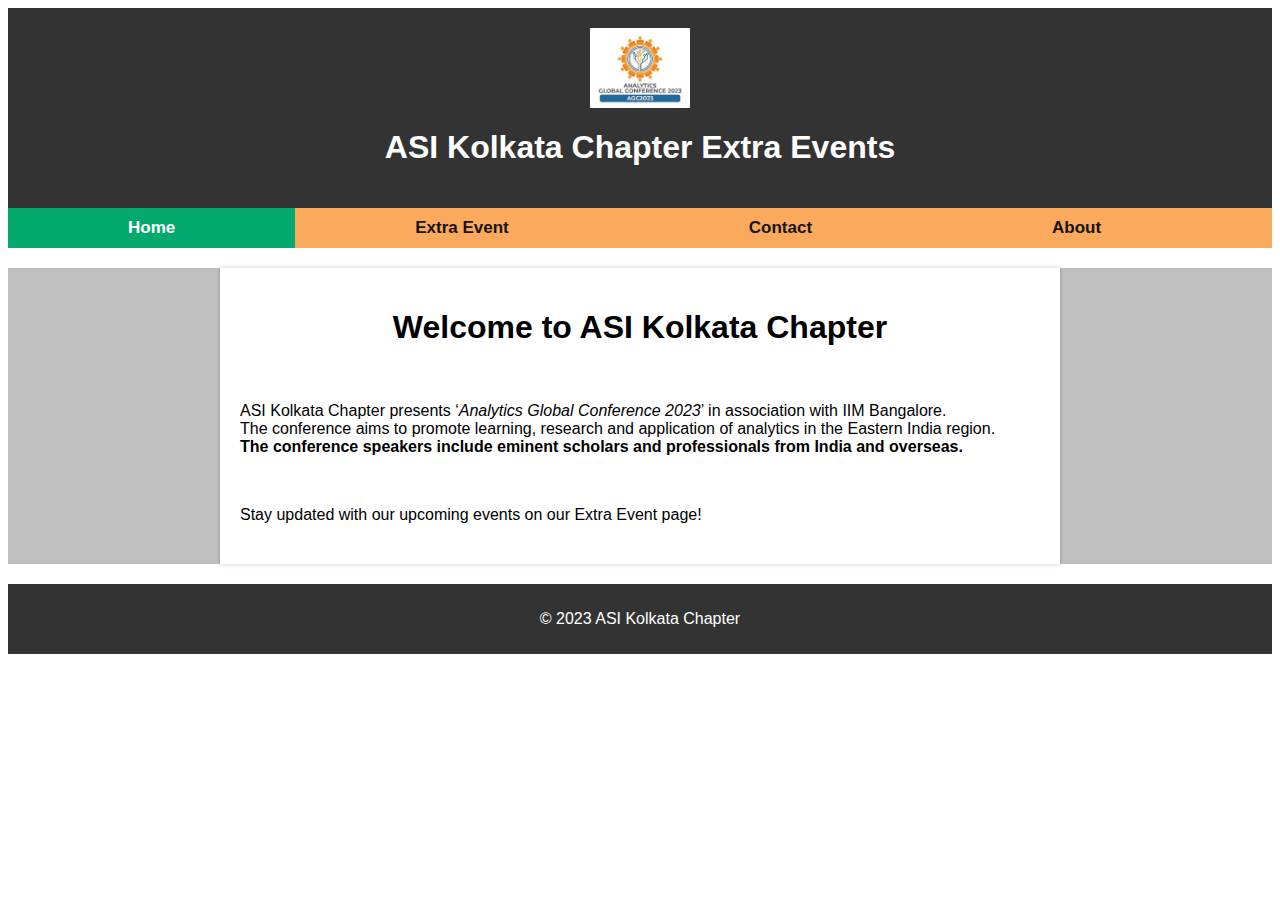
<file: index.html>
<!DOCTYPE html>
<html lang="en">
<head>
    <meta charset="UTF-8">
    <meta name="viewport" content="width=device-width, initial-scale=1.0">
     <link rel="stylesheet" href="style.css">
    <title>ASI Kolkata Chapter Extra Events</title>
</head>
<body>
    <header>
        <div class="logo1">
            <img src="a.png" alt="ASi logo" style="width:100px;height:80px;" align="center"></div>
        <h1>ASI Kolkata Chapter Extra Events</h1>
    </header>
    <div class="topnav">
        <a class="active" href="#home">Home</a>
        <a href="Extra_Event.html">Extra Event</a>
        <a href="contactus.html">Contact</a>
        <a href="about.html">About</a>
      </div>
      <div class="contact">
    <main>
        

       
        <section id="home">
            <h1 align="center">Welcome to ASI Kolkata Chapter</h1>
        <br>
        <P>ASI Kolkata Chapter presents ‘<i>Analytics Global Conference 2023</i>’ in association with IIM Bangalore.<br>
            The conference aims to promote learning, research and application of analytics in the Eastern India region.<br>
            <b> The conference speakers include eminent scholars and professionals from India and overseas.</b> </P>
    <br>
            <p>Stay updated with our upcoming events on our Extra Event page!</p>
        </section>
    
    </main>
</div>


    <footer>
        <p>&copy; 2023 ASI Kolkata Chapter</p>
    </footer>
    <script src="script.js"></script>
</body>
</html>
</file>
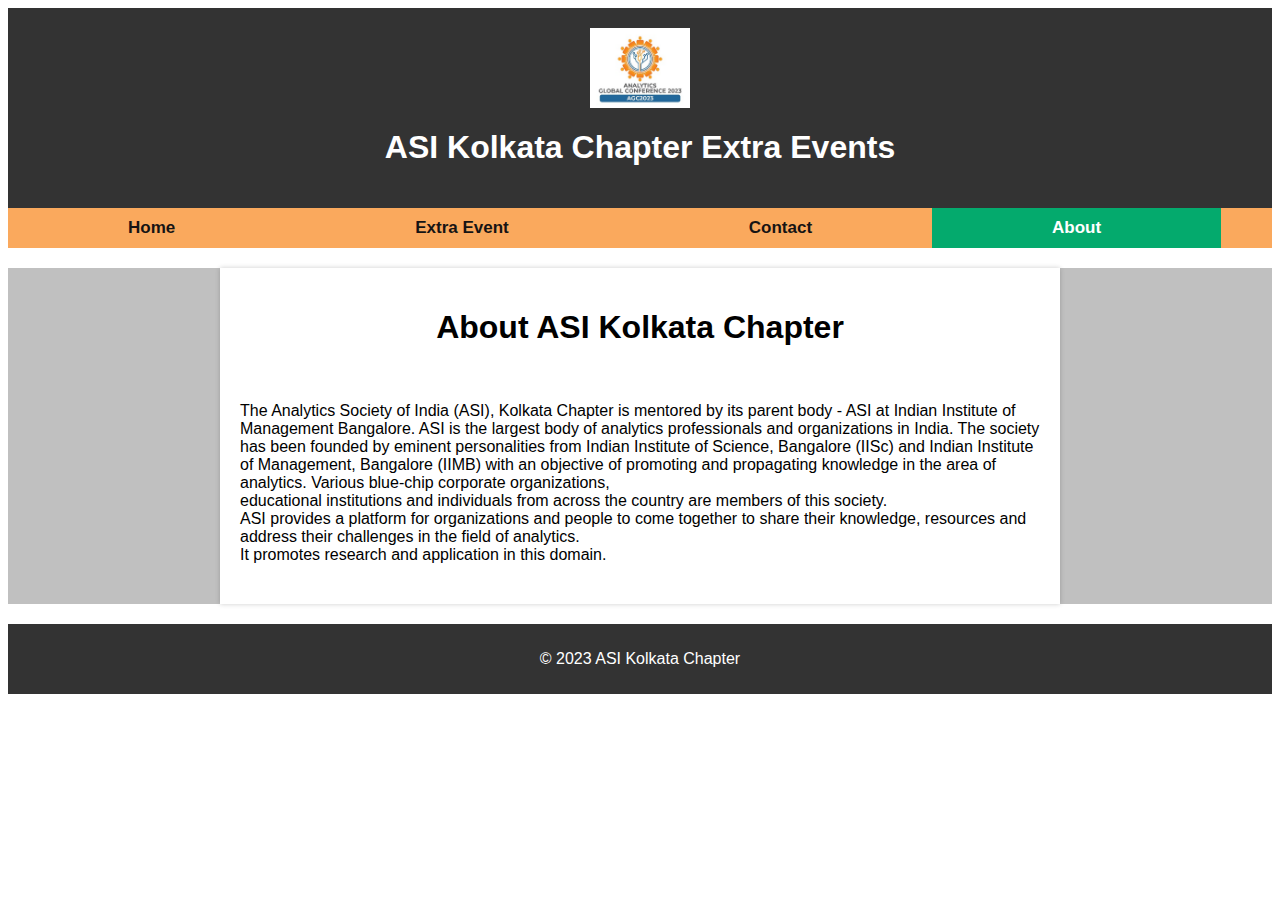
<file: about.html>
<!DOCTYPE html>
<html lang="en">
<head>
    <meta charset="UTF-8">
    <meta name="viewport" content="width=device-width, initial-scale=1.0">
     <link rel="stylesheet" href="style.css">
    <title>ASI Kolkata Chapter Extra Events</title>
</head>
<body>
    <header>
        <div class="logo1">
            <img src="a.png" alt="ASi logo" style="width:100px;height:80px;" align="center"></div>
        <h1>ASI Kolkata Chapter Extra Events</h1>
    </header>
    <div class="topnav">
        <a href="index.html">Home</a>
        <a href="Extra_Event.html">Extra Event</a>
        <a href="contactus.html">Contact</a>
        <a class="active" href="#about">About</a>
      </div>
    <div class="contact">

    
      <main>
        <section id="about">
            <h1 align="center">About ASI Kolkata Chapter</h1>
        <br>
        <p>The Analytics Society of India (ASI), Kolkata Chapter is mentored by its parent body - ASI at Indian Institute of Management Bangalore. ASI is the largest body of analytics professionals and organizations in India. The society has been founded by eminent personalities from Indian Institute of Science, Bangalore (IISc) and Indian Institute of Management, Bangalore (IIMB) with an objective of promoting and propagating knowledge in the area of analytics. Various blue-chip corporate organizations,<br>
            educational institutions and individuals from across the country are members of this society. <br>
            ASI provides a platform for organizations and people to come together to share their knowledge, resources and address their challenges in the field of analytics.<br>
            It promotes research and application in this domain.
   
   
       </p>
        </section>
       
    </main>
</div>
    <footer>
        <p>&copy; 2023 ASI Kolkata Chapter</p>
    </footer>

</body>
</html>
</file>
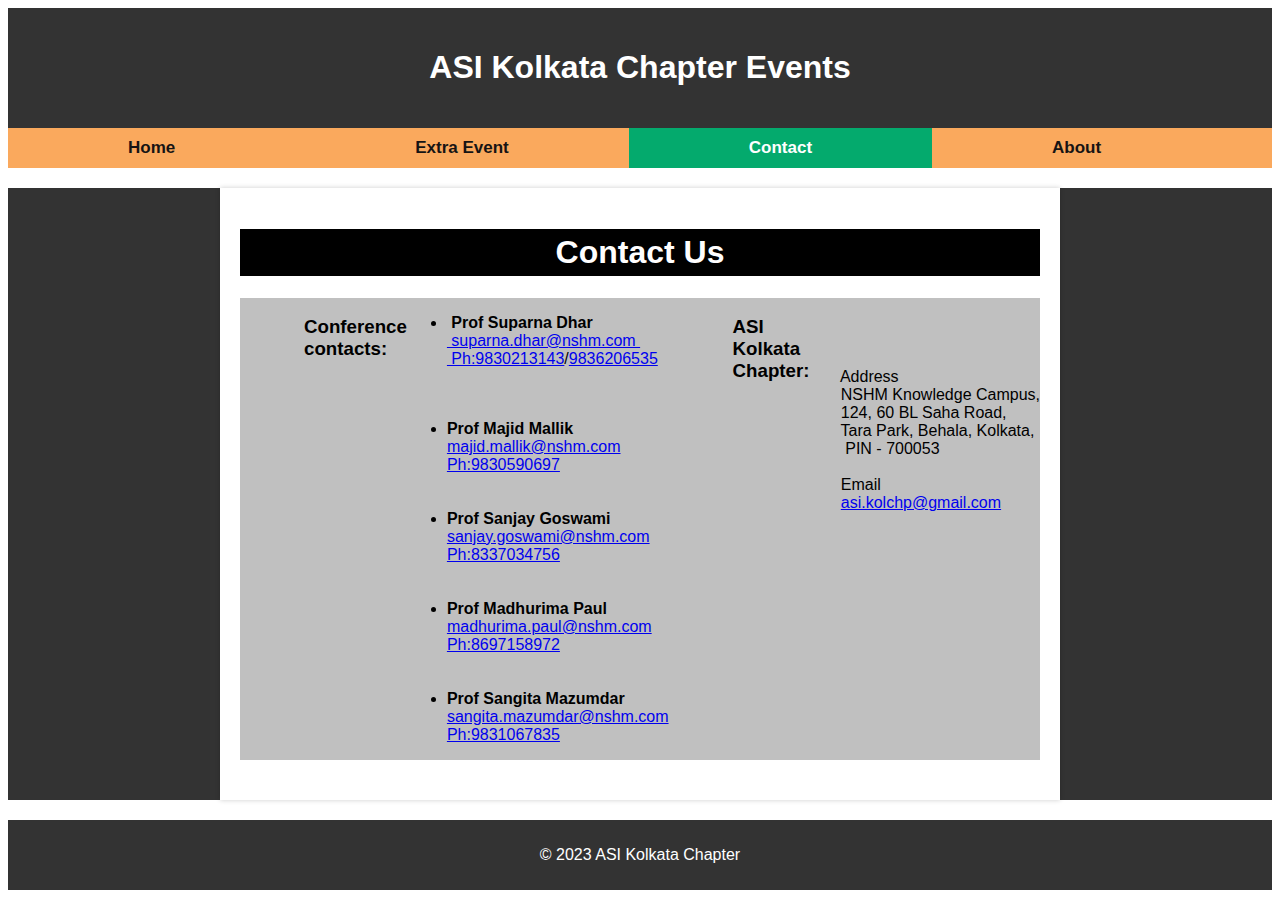
<file: contactus.html>
<!DOCTYPE html>
<html lang="en">
<head>
    <meta charset="UTF-8">
    <meta name="viewport" content="width=device-width, initial-scale=1.0">
     <link rel="stylesheet" href="style.css">
    <title>ASI Kolkata Chapter Events</title>

</head>
<body>
    <header>
        <h1>ASI Kolkata Chapter Events</h1>
    </header>
    <div class="topnav">
        <a href="index.html">Home</a>
        <a href="Extra_Event.html">Extra Event</a>
        <a class="active" href="#contact">Contact</a>
        <a href="about.html">About</a>
      </div>

      <div class="clo">
<main>

  

    
    <section id="contact_us">
        <h1 style="color: rgb(255, 254, 254);padding:5px;background-color: black;" align="center">Contact Us</h1>
        <div class="contact" style="display: flex;">
            <h3 style="color: black;margin-left: 8%;">Conference contacts: </h3>

            <div class="ASI_contact">
                <ul>

              <li><pre><b> Prof Suparna Dhar </b>
<a href="mailto:suparna.dhar@nshm.com "> suparna.dhar@nshm.com </a> 
<a href="tel:+919830213143"> Ph:9830213143</a>/<a href="tel:+919836206535">9836206535</a>
</li><br><br>
                
<li>
    <b> Prof Majid Mallik</b><br>
    <a href="mailto:majid.mallik@nshm.com"> majid.mallik@nshm.com</a><br>
    <a href="tel:+919830590697"> Ph:9830590697</a>
</li><br><br>
    <li>
        <b> Prof Sanjay Goswami</b><br>
        <a href="mailto:sanjay.goswami@nshm.com"> sanjay.goswami@nshm.com</a><br>
        <a href="tel:+918337034756"> Ph:8337034756</a>
        
    </li><br><br>
<li>
    <b> Prof Madhurima Paul</b><br>
    <a href="mailto:madhurima.paul@nshm.com"> madhurima.paul@nshm.com</a><br>
    <a href="tel:+918697158972"> Ph:8697158972</a>
    
</li><br><br>
<li>
    <b> Prof Sangita Mazumdar</b><br>
    <a href="mailto:sangita.mazumdar@nshm.com"> sangita.mazumdar@nshm.com</a><br>
    <a href="tel:+919831067835"> Ph:9831067835</a>
    </pre>
</li>
</ul>
            </div>
            <h3 style="color: black;margin-left: 8%;">ASI Kolkata Chapter: </h3>
            
            <div class="ASI_contact">
                <pre>



    Address
    NSHM Knowledge Campus,
    124, 60 BL Saha Road, 
    Tara Park, Behala, Kolkata,
     PIN - 700053
        
    Email
    <a href="mailto: asi.kolchp@gmail.com">asi.kolchp@gmail.com</a>
</div>
</main>
</div>
<footer>
    <p>&copy; 2023 ASI Kolkata Chapter</p>
</footer>
</body>
</html>
</file>
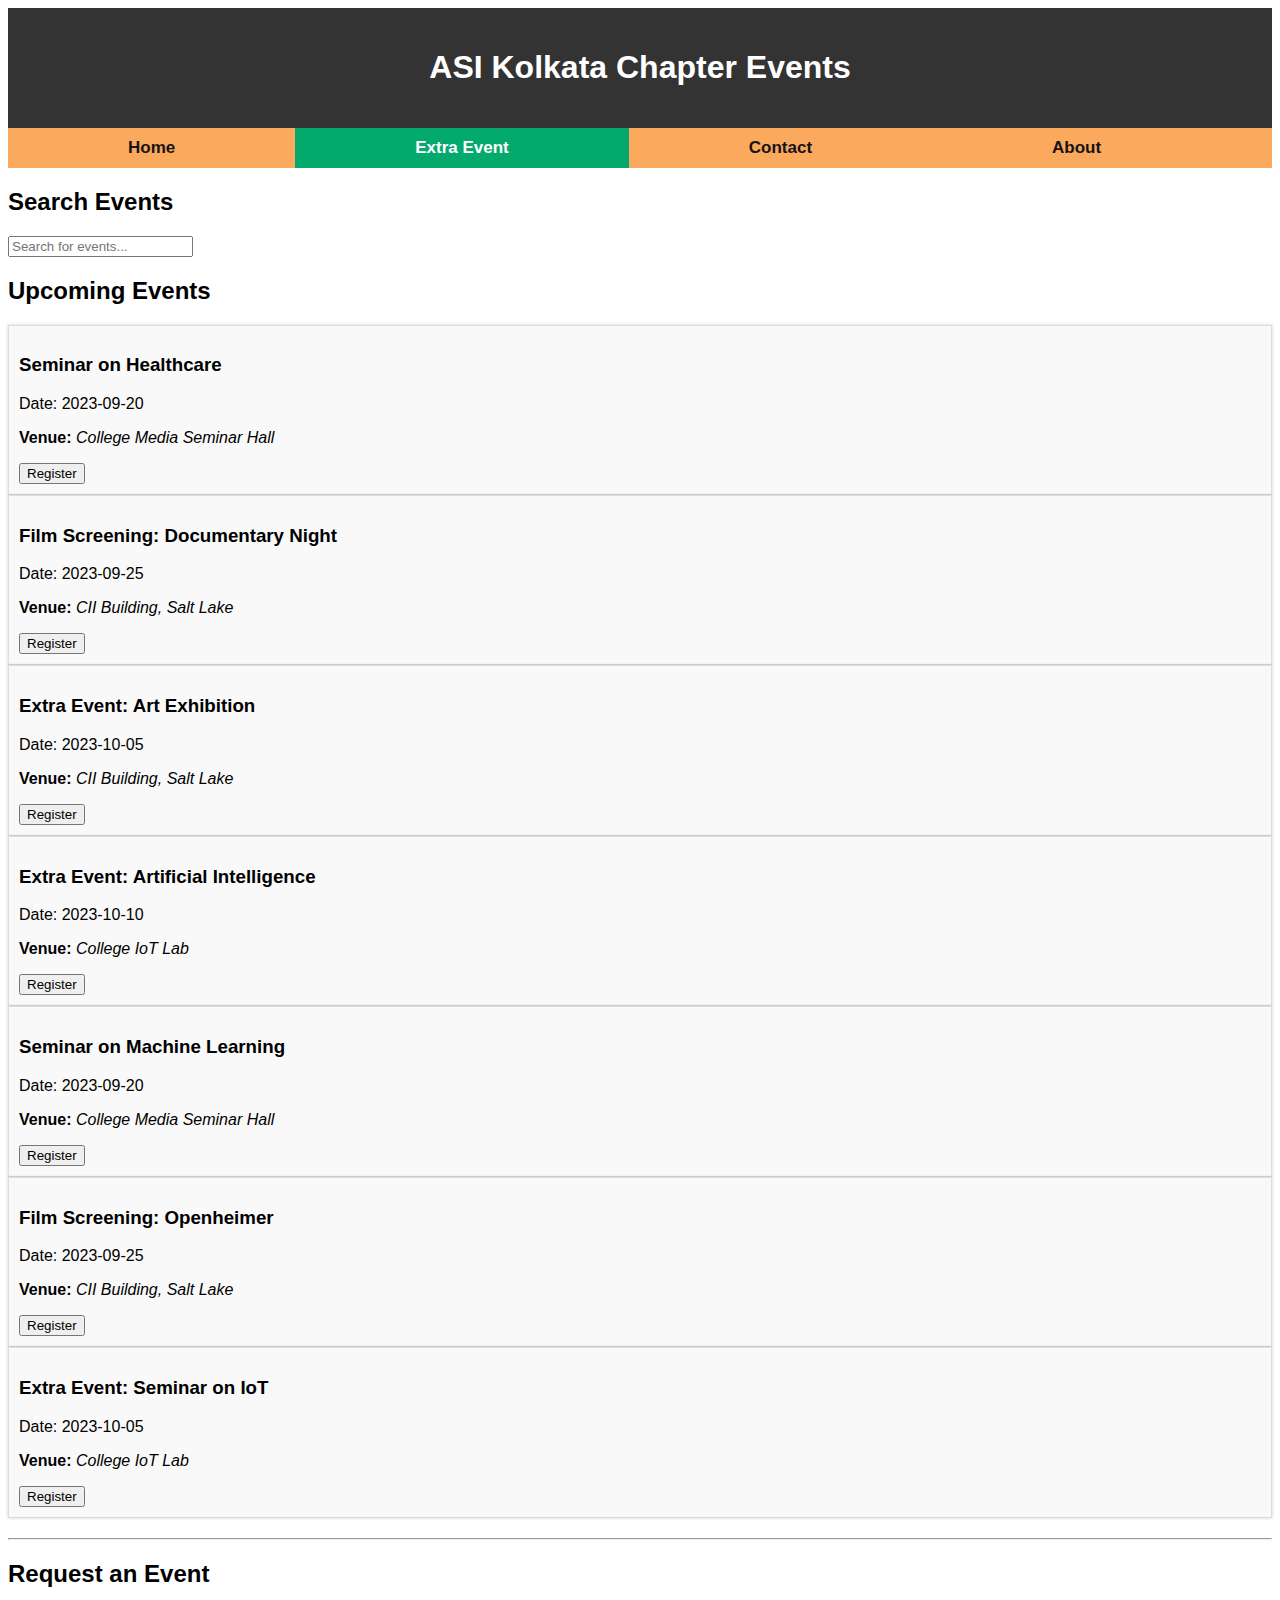
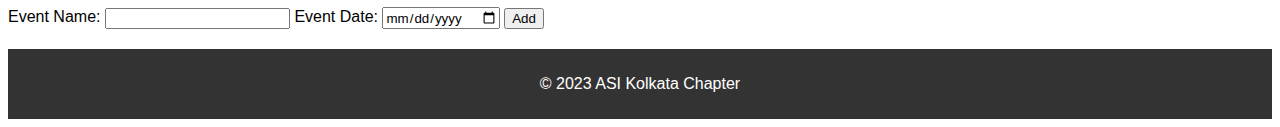
<file: Extra_Event.html>
<!DOCTYPE html>
<html lang="en">
<head>
    <meta charset="UTF-8">
    <meta name="viewport" content="width=device-width, initial-scale=1.0">
     <link rel="stylesheet" href="style.css">
    <title>ASI Kolkata Chapter Events</title>
</head>
<body>
    <header>
        <h1>ASI Kolkata Chapter Events</h1>
    </header>
    <div class="topnav">
        <a href="index.html">Home</a>
        <a class="active" href="#Extra_Event">Extra Event</a>
        <a href="contactus.html">Contact</a>
        <a href="about.html">About</a>
      </div>

      <section id="eventSearch">
        <h2>Search Events</h2>
        <input type="text" id="searchInput" placeholder="Search for events...">
    </section>
    <!-- <div class="event-card">
        <h3>${event.name}</h3>
        <p>Date: ${event.date}</p>
        <button class="register-button">Register</button>
    </div> -->
    <section id="events">
        <h2>Upcoming Events</h2>
        <div id="eventCards"></div>
    </section>
    <hr>
    <section id="addEvent">
        <h2>Request an Event </h2>
        <form id="eventForm">
            <label for="eventName">Event Name:</label>
            <input type="text" id="eventName" required>
            
            <label for="eventDate">Event Date:</label>
            <input type="date" id="eventDate" required>
            
            <button type="submit">Add</button>
        </form>
    </section>
 
    <footer>
        <p>&copy; 2023 ASI Kolkata Chapter</p>
    </footer>
    <script src="script.js"></script>
</body>
</html>
</file>
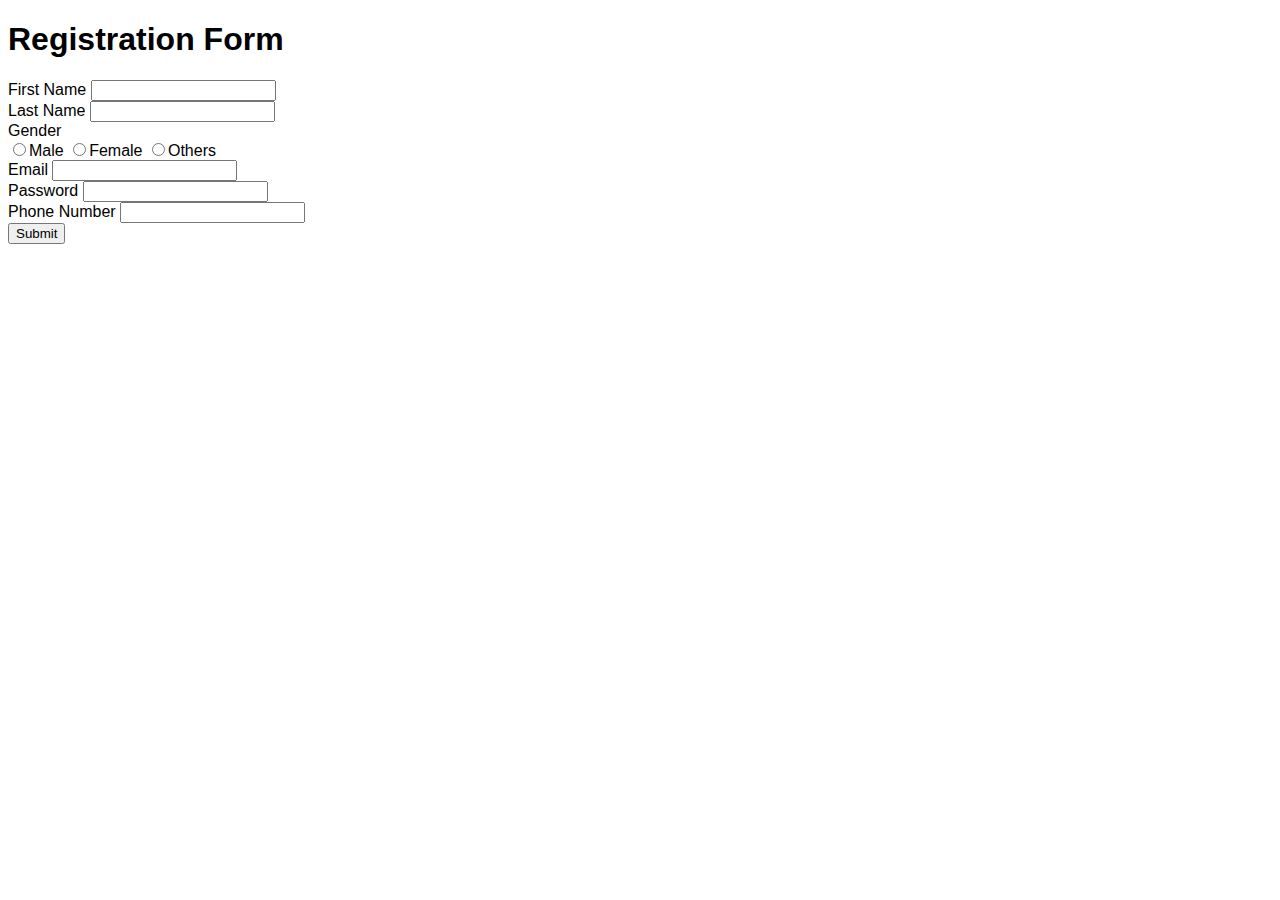
<file: register.html>
<!DOCTYPE html>
<html>
  <head>
    <title>Registration Page</title>
    <link rel="stylesheet" type="text/css" href="style.css" />
  </head>
  <body>
    <form>
      <table>
        <tr>

      <div class="container">
      <div class="row col-md-6 col-md-offset-3">
        <div class="panel panel-primary">
          <div class="panel-heading text-center">
            <h1>Registration Form</h1>
          </div>
          <div class="panel-body">
            <form action="connect.php" method="post">
              <div class="form-group">
                <label for="firstName">First Name</label>
                <input
                  type="text"
                  class="form-control"
                  id="firstName"
                  name="firstName"
                />
              </div>
              <div class="form-group">
                <label for="lastName">Last Name</label>
                <input
                  type="text"
                  class="form-control"
                  id="lastName"
                  name="lastName"
                />
              </div>
              <div class="form-group">
                <label for="gender">Gender</label>
                <div>
                  <label for="male" class="radio-inline"
                    ><input
                      type="radio"
                      name="gender"
                      value="m"
                      id="male"
                    />Male</label
                  >
                  <label for="female" class="radio-inline"
                    ><input
                      type="radio"
                      name="gender"
                      value="f"
                      id="female"
                    />Female</label
                  >
                  <label for="others" class="radio-inline"
                    ><input
                      type="radio"
                      name="gender"
                      value="o"
                      id="others"
                    />Others</label
                  >
                </div>
              </div>
              <div class="form-group">
                <label for="email">Email</label>
                <input
                  type="text"
                  class="form-control"
                  id="email"
                  name="email"
                />
              </div>
              <div class="form-group">
                <label for="password">Password</label>
                <input
                  type="password"
                  class="form-control"
                  id="password"
                  name="password"
                />
              </div>
              <div class="form-group">
                <label for="number">Phone Number</label>
                <input
                  type="number"
                  class="form-control"
                  id="number"
                  name="number"
                />
              </div>
              <input type="submit" class="btn btn-primary" />
            </form>
          </div>
          
        </div>
      </div>
    </div>
    
  
</div>
</tr>
</table>
</form>
  </body>
</html>
</file>
<file: style.css>
.title{
    font-weight: bolder;
    padding-left: 50px;
    text-align: center;


}

.topnav {
    background-color:rgba(250, 164, 84, 0.945);
    overflow: hidden;
  }

.body {
  font-family: Arial, sans-serif;
  margin: 0;
  padding: 0;
  background-color: #f0f0f0;
}

header {
  background-color: #333;
  color: #fff;
  text-align: center;
  padding: 20px;
}


main {
  max-width: 800px;
  margin: 20px auto;
  padding: 20px;
  background-color: #fff;
  box-shadow: 0 0 5px rgba(0, 0, 0, 0.2);
  
}

section {
  margin-bottom: 20px;
}

.event-card {
  background-color: #f9f9f9;
  border: 1px solid #ddd;
  padding: 10px;
  box-shadow: 0 0 3px rgba(0, 0, 0, 0.2);
}

footer {
  text-align: center;
  padding: 10px;
  background-color: #333;
  color: #fff;
}



  /* Style the links inside the navigation bar */
  .topnav a {
    float: left;
    color: #f2f2f2;
    text-align: center;
    padding: 10px 120px;
    text-decoration: none;
    font-size: 17px;
    color: rgb(22, 20, 20);
    font-weight: bold;

  }
  
  /* Change the color of links on hover */
  .topnav a:hover {
    background-color: #ddd;
    color: black;
  }
  
  /* Add a color to the active/current link */
  .topnav a.active {
    background-color: #04AA6D;
    color: white;
  }

 
element.style {
  border-bottom: 2px solid white;
  color: white;
  padding: 1%;
}
* {
  font-family: 'Montserrat', sans-serif;
}
user agent stylesheet
:-webkit-any(article, aside, nav, section) h1 {
  font-size: 1.5em;
  margin-block-start: 0.83em;
  margin-block-end: 0.83em;
}
user agent stylesheet
h1 {
  display: block;
  font-size: 2em;
  margin-block-start: 0.67em;
  margin-block-end: 0.67em;
  margin-inline-start: 0px;
  margin-inline-end: 0px;
  font-weight: bold;
}
.contact{
  background-color:silver
}

.clo{
  background-color:  #333;
  

}
</file>
